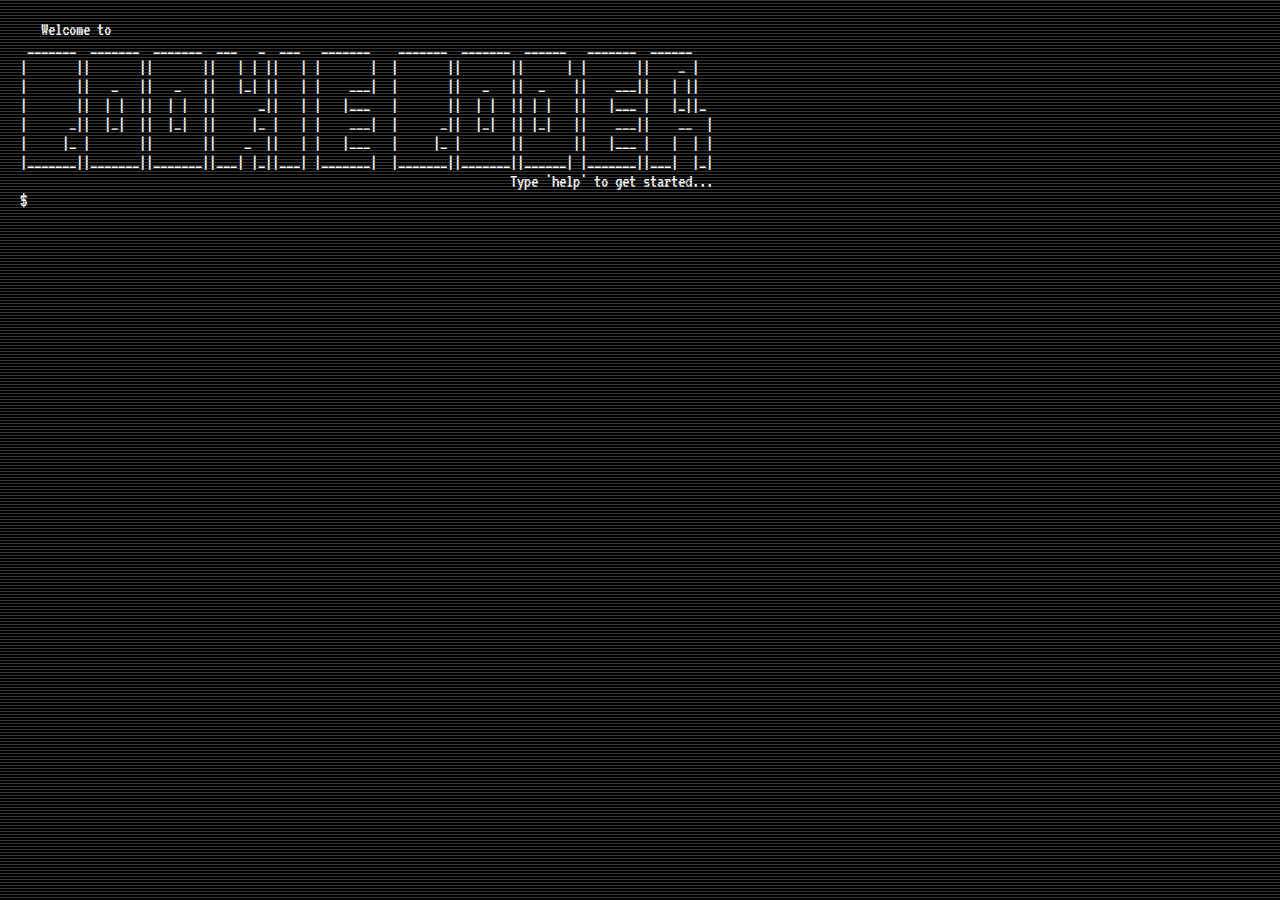
<file: index.html>
<!DOCTYPE html>
<html>
	<head>
		<meta charset='utf-8'/>
		<title>Cookie Coder</title>
		<link rel="stylesheet" type="text/css" href="styles.css">
		<link rel="stylesheet" src="//normalize-css.googlecode.com/svn/trunk/normalize.css" />
		<script src="https://ajax.googleapis.com/ajax/libs/jquery/1.11.3/jquery.min.js"></script>
		<link href='https://fonts.googleapis.com/css?family=VT323' rel='stylesheet' type='text/css'>
		<link rel="shortcut icon" href="favicon.ico" type="image/x-icon" />
	</head>
	<body onload='terminalFocus()'>
		<div class="container">
			<div id="overlay"></div>
			<div id="below">
				<div id="screen" class="content">
					&nbsp;&nbsp;&nbsp;Welcome to <br>
					&nbsp;_______&nbsp;&nbsp;_______&nbsp;&nbsp;_______&nbsp;&nbsp;___&nbsp;&nbsp;&nbsp;_&nbsp;&nbsp;___&nbsp;&nbsp;&nbsp;_______&nbsp;&nbsp;&nbsp;&nbsp;_______&nbsp;&nbsp;_______&nbsp;&nbsp;______&nbsp;&nbsp;&nbsp;_______&nbsp;&nbsp;______&nbsp;&nbsp;&nbsp;<br>
					|&nbsp;&nbsp;&nbsp;&nbsp;&nbsp;&nbsp;&nbsp;||&nbsp;&nbsp;&nbsp;&nbsp;&nbsp;&nbsp;&nbsp;||&nbsp;&nbsp;&nbsp;&nbsp;&nbsp;&nbsp;&nbsp;||&nbsp;&nbsp;&nbsp;|&nbsp;|&nbsp;||&nbsp;&nbsp;&nbsp;|&nbsp;|&nbsp;&nbsp;&nbsp;&nbsp;&nbsp;&nbsp;&nbsp;|&nbsp;&nbsp;|&nbsp;&nbsp;&nbsp;&nbsp;&nbsp;&nbsp;&nbsp;||&nbsp;&nbsp;&nbsp;&nbsp;&nbsp;&nbsp;&nbsp;||&nbsp;&nbsp;&nbsp;&nbsp;&nbsp;&nbsp;|&nbsp;|&nbsp;&nbsp;&nbsp;&nbsp;&nbsp;&nbsp;&nbsp;||&nbsp;&nbsp;&nbsp;&nbsp;_&nbsp;|&nbsp;&nbsp;<br>
					|&nbsp;&nbsp;&nbsp;&nbsp;&nbsp;&nbsp;&nbsp;||&nbsp;&nbsp;&nbsp;_&nbsp;&nbsp;&nbsp;||&nbsp;&nbsp;&nbsp;_&nbsp;&nbsp;&nbsp;||&nbsp;&nbsp;&nbsp;|_|&nbsp;||&nbsp;&nbsp;&nbsp;|&nbsp;|&nbsp;&nbsp;&nbsp;&nbsp;___|&nbsp;&nbsp;|&nbsp;&nbsp;&nbsp;&nbsp;&nbsp;&nbsp;&nbsp;||&nbsp;&nbsp;&nbsp;_&nbsp;&nbsp;&nbsp;||&nbsp;&nbsp;_&nbsp;&nbsp;&nbsp;&nbsp;||&nbsp;&nbsp;&nbsp;&nbsp;___||&nbsp;&nbsp;&nbsp;|&nbsp;||&nbsp;&nbsp;<br>
					|&nbsp;&nbsp;&nbsp;&nbsp;&nbsp;&nbsp;&nbsp;||&nbsp;&nbsp;|&nbsp;|&nbsp;&nbsp;||&nbsp;&nbsp;|&nbsp;|&nbsp;&nbsp;||&nbsp;&nbsp;&nbsp;&nbsp;&nbsp;&nbsp;_||&nbsp;&nbsp;&nbsp;|&nbsp;|&nbsp;&nbsp;&nbsp;|___&nbsp;&nbsp;&nbsp;|&nbsp;&nbsp;&nbsp;&nbsp;&nbsp;&nbsp;&nbsp;||&nbsp;&nbsp;|&nbsp;|&nbsp;&nbsp;||&nbsp;|&nbsp;|&nbsp;&nbsp;&nbsp;||&nbsp;&nbsp;&nbsp;|___&nbsp;|&nbsp;&nbsp;&nbsp;|_||_&nbsp;<br>
					|&nbsp;&nbsp;&nbsp;&nbsp;&nbsp;&nbsp;_||&nbsp;&nbsp;|_|&nbsp;&nbsp;||&nbsp;&nbsp;|_|&nbsp;&nbsp;||&nbsp;&nbsp;&nbsp;&nbsp;&nbsp;|_&nbsp;|&nbsp;&nbsp;&nbsp;|&nbsp;|&nbsp;&nbsp;&nbsp;&nbsp;___|&nbsp;&nbsp;|&nbsp;&nbsp;&nbsp;&nbsp;&nbsp;&nbsp;_||&nbsp;&nbsp;|_|&nbsp;&nbsp;||&nbsp;|_|&nbsp;&nbsp;&nbsp;||&nbsp;&nbsp;&nbsp;&nbsp;___||&nbsp;&nbsp;&nbsp;&nbsp;__&nbsp;&nbsp;|<br>
					|&nbsp;&nbsp;&nbsp;&nbsp;&nbsp;|_&nbsp;|&nbsp;&nbsp;&nbsp;&nbsp;&nbsp;&nbsp;&nbsp;||&nbsp;&nbsp;&nbsp;&nbsp;&nbsp;&nbsp;&nbsp;||&nbsp;&nbsp;&nbsp;&nbsp;_&nbsp;&nbsp;||&nbsp;&nbsp;&nbsp;|&nbsp;|&nbsp;&nbsp;&nbsp;|___&nbsp;&nbsp;&nbsp;|&nbsp;&nbsp;&nbsp;&nbsp;&nbsp;|_&nbsp;|&nbsp;&nbsp;&nbsp;&nbsp;&nbsp;&nbsp;&nbsp;||&nbsp;&nbsp;&nbsp;&nbsp;&nbsp;&nbsp;&nbsp;||&nbsp;&nbsp;&nbsp;|___&nbsp;|&nbsp;&nbsp;&nbsp;|&nbsp;&nbsp;|&nbsp;|<br>
					|_______||_______||_______||___|&nbsp;|_||___|&nbsp;|_______|&nbsp;&nbsp;|_______||_______||______|&nbsp;|_______||___|&nbsp;&nbsp;|_|<br> &nbsp;&nbsp;&nbsp;&nbsp;&nbsp;&nbsp;&nbsp;&nbsp;&nbsp;&nbsp;&nbsp;&nbsp;&nbsp;&nbsp;&nbsp;&nbsp;&nbsp;&nbsp;&nbsp;&nbsp;&nbsp;&nbsp;&nbsp;&nbsp;&nbsp;&nbsp;&nbsp;&nbsp;&nbsp;&nbsp;&nbsp;&nbsp;&nbsp;&nbsp;&nbsp;&nbsp;&nbsp;&nbsp;&nbsp;&nbsp;&nbsp;&nbsp;&nbsp;&nbsp;&nbsp;&nbsp;&nbsp;&nbsp;&nbsp;&nbsp;&nbsp;&nbsp;&nbsp;&nbsp;&nbsp;&nbsp;&nbsp;&nbsp;&nbsp;&nbsp;&nbsp;&nbsp;&nbsp;&nbsp;&nbsp;&nbsp;&nbsp;&nbsp;&nbsp;&nbsp;Type 'help' to get started...

				</div>
                <div>
                    <span id="input-pointer">$ </span>
				    <div id="input" contentEditable="true" class="content" spellCheck="false"></div>
                </div>
			</div>
		</div>
        <script src="https://ajax.googleapis.com/ajax/libs/jquery/1.11.3/jquery.min.js"></script>
        <script type='text/javascript' src='game.js'></script>
	</body>
</html>
</file>
<file: styles.css>
html, body {
	margin: 0;
	padding: 0;

	overflow-x: hidden;
	background-color: #000;
}

.container {

	position: relative;;

	background-color: #000;
	color: #fff;
	font-family: 'VT323', 'Courier', 'Courier New', 'Monospaced';
	font-size: 14pt;

	z-index: 0;

}

#overlay {
	width: 100%;
	height: 100%;

	margin: 0;
	top: 0;
	left: 0;

	z-index: 10;
	position: fixed;

	background-image: -webkit-repeating-linear-gradient(top, rgba(128, 128, 128, .4) 0px, rgba(128, 128, 128, .4) 1px, rgba(128, 128, 128, 0) 1px, rgba(128, 128, 128, 0) 3px);
	background-image: -moz-repeating-linear-gradient(top, rgba(128, 128, 128, .4) 0px, rgba(128, 128, 128, .4) 1px, rgba(128, 128, 128, 0) 1px, rgba(128, 128, 128, 0) 3px);

	-webkit-animation-name: flicker;
	-webkit-animation-duration: .1s;
	-webkit-animation-iteration-count: infinite;

	-moz-animation-name: flicker;
	-moz-animation-duration: .1s;
	-moz-animation-iteration-count: infinite;
}

#input-pointer {
	margin-left: 20px;
}

#input {
	margin-top: 0px;
	margin-left: 0px;
	outline: none;
	display: inline;
}

.content {
	margin: 20px;
}

#screen {
	width: 100%;

	margin-bottom: 0px;
}

@keyframes flicker {
	0% { opacity: 0.9165331272175535;}
	5% { opacity: 0.9114148542983458;}
	10% { opacity: 0.991293118451722;}
	15% { opacity: 0.9944578355643898;}
	20% { opacity: 0.975484094512649;}
	25% { opacity: 0.9971621884265915;}
	30% { opacity: 0.9491965435445309;}
	35% { opacity: 0.9281189439352602;}
	40% { opacity: 0.9972395206568763;}
	45% { opacity: 0.9117460511624813;}
	50% { opacity: 0.9835116161266342;}
	55% { opacity: 0.9129176390590147;}
	60% { opacity: 0.9086423080181704;}
	65% { opacity: 0.901726147113368;}
	70% { opacity: 0.9179937062552199;}
	75% { opacity: 0.9172231858363376;}
	80% { opacity: 0.9283428653841839;}
	85% { opacity: 0.9051354720257223;}
	90% { opacity: 0.9843206780264154;}
	95% { opacity: 0.9922444827854634;}
	100% { opacity: 0.9817510534776375;}
}

@-webkit-keyframes flicker {
	0% { opacity: 0.9165331272175535;}
	5% { opacity: 0.9114148542983458;}
	10% { opacity: 0.991293118451722;}
	15% { opacity: 0.9944578355643898;}
	20% { opacity: 0.975484094512649;}
	25% { opacity: 0.9971621884265915;}
	30% { opacity: 0.9491965435445309;}
	35% { opacity: 0.9281189439352602;}
	40% { opacity: 0.9972395206568763;}
	45% { opacity: 0.9117460511624813;}
	50% { opacity: 0.9835116161266342;}
	55% { opacity: 0.9129176390590147;}
	60% { opacity: 0.9086423080181704;}
	65% { opacity: 0.901726147113368;}
	70% { opacity: 0.9179937062552199;}
	75% { opacity: 0.9172231858363376;}
	80% { opacity: 0.9283428653841839;}
	85% { opacity: 0.9051354720257223;}
	90% { opacity: 0.9843206780264154;}
	95% { opacity: 0.9922444827854634;}
	100% { opacity: 0.9817510534776375;}
}
</file>
